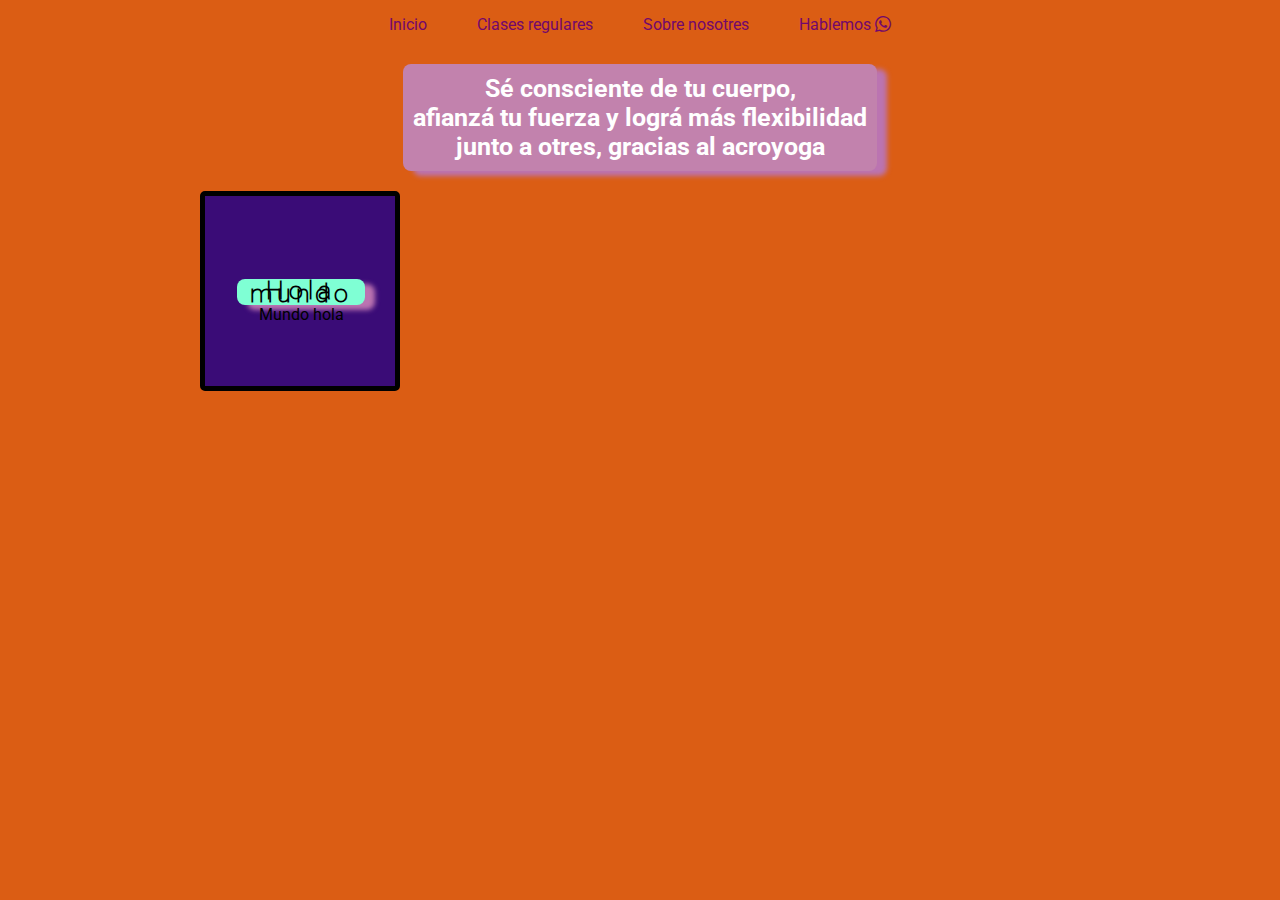
<file: index.html>
<!DOCTYPE html>
<html lang="en">
<head>
    <meta charset="UTF-8">
    <meta http-equiv="X-UA-Compatible" content="IE=edge">
    <meta name="viewport" content="width=header, initial-scale=1.0">
    <title>Document</title>
    <link rel="stylesheet" href="https://cdn.jsdelivr.net/npm/bootstrap-icons@1.10.3/font/bootstrap-icons.css">
    <link rel="stylesheet" href="./css/style.css">
</head>
<body>
 <header>
    <nav>
        <a href="">Inicio</a>
        <a href="">Clases regulares</a>
        <a href="">Sobre nosotres</a>
        <a href="">Hablemos <i class="bi bi-whatsapp"></i></a>
    </nav>
    <h2>Sé consciente de tu cuerpo,<br>
        afianzá tu fuerza y lográ más flexibilidad<br> junto a otres,
        gracias al acroyoga
        </h2>
 </header>
 <main>
    <div class="caja">
        <h2>Hola mundo</h2>
        <p>Mundo hola</p>
    </div>

 </main>   
</body>
</html>
</file>
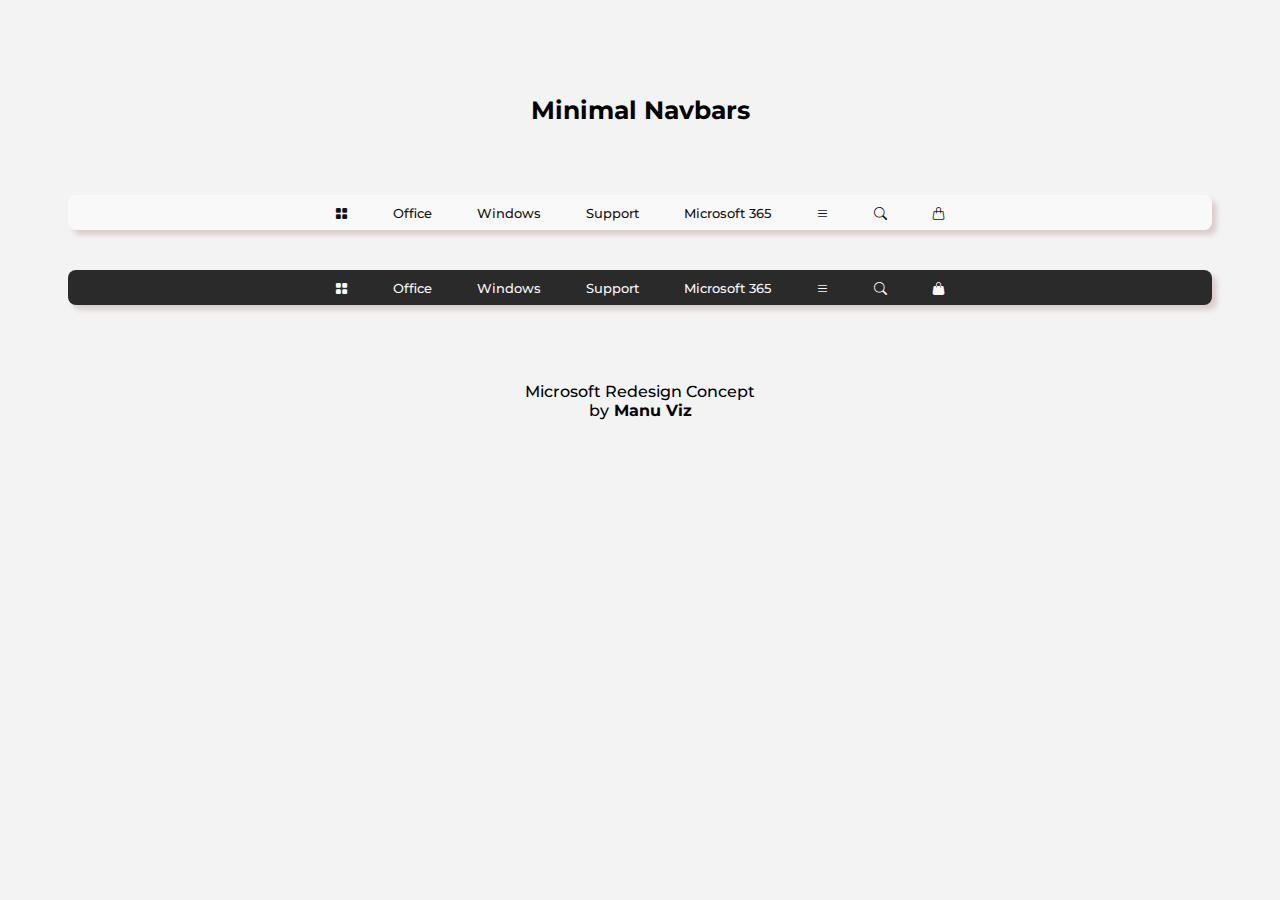
<file: Tarea/index.html>
<!DOCTYPE html>
<html lang="en">
<head>
    <meta charset="UTF-8">
    <meta http-equiv="X-UA-Compatible" content="IE=edge">
    <meta name="viewport" content="width=device-width, initial-scale=1.0">
    <title>Tarea Clase 3</title>
    <link rel="stylesheet" href="https://cdn.jsdelivr.net/npm/bootstrap-icons@1.10.3/font/bootstrap-icons.css">
    <link rel="stylesheet" href="./CSS TAREA/style.css">
</head>
<body>
    <h2>Minimal Navbars</h2>

    <header>
        <div class="navbarwhite">
        <nav>
            <a href=""><i class="bi bi-grid-fill"></i></a>
            <a href="">Office</a>
            <a href="">Windows</a>
            <a href="">Support</a>
            <a href="">Microsoft 365</a>
            <a href=""><i class="bi bi-list"></i></a>
            <a href=""><i class="bi bi-search"></i></a>
            <a href=""><i class="bi bi-handbag"></i></a>
        </nav>
        </div>
        <nav class="navbarblack">
            <a href=""><i class="bi bi-grid-fill"></i></a>
            <a href="">Office</a>
            <a href="">Windows</a>
            <a href="">Support</a>
            <a href="">Microsoft 365</a>
            <a href=""><i class="bi bi-list"></i></a>
            <a href=""><i class="bi bi-search"></i></a>
            <a><i class="bi bi-handbag-fill"></i></a>
        </nav>
     </header>
     <main>
        
     </main>
<br>
<br>
<br>
     <footer>
        <p>Microsoft Redesign Concept
            <br>by<span style="font-weight: bold;";> Manu Viz</span></p>
     </footer>
</body>
</html>
</file>
<file: css/style.css>
@import url('https://fonts.googleapis.com/css2?family=Roboto&display=swap');


*{
    font-family: 'Roboto', sans-serif;
    box-sizing: border-box;
    margin: 0px;
    padding: 0px;
}


body{
    background-color: rgb(219, 93, 20);
}

h2{
    display: flex;
    color: white;
    background-color: rgb(194, 130, 173);
    font-size: 25px;
    margin-top: 30px;
    margin-left: 25px;
    margin-right: 25px;
    text-align: center;
    padding: 10px;
    border-radius: 8px;
    box-shadow: 10px 5px 5px rgb(187, 116, 177);
}

a{
    color: rgb(114, 7, 109);
    text-decoration: none;  
    margin-top: 15px;  
}

header{
    display: flex;
    flex-direction: column;
    align-items: center;
    justify-content: space-between;

}

nav{
    display: flex;
    gap: 50px;
}

.caja{
    width: 200px;
    height: 200px;
    background-color: rgb(58, 12, 119);
    border: 5px black solid;
    border-radius: 5px;
    padding: 10px;
    padding-top: 50px;
    padding: 10px 5px 20px 7px;
    /*va en sentido horario*/
    margin: 20px 200px 20px 200px;
    text-align: center;
    display: flex;
    align-items: center;
    justify-content: center;
    flex-direction: column;


}

.caja h2{
    color: transparent;
    background-color: aquamarine;
    font-weight: 100;
    -webkit-text-stroke: 1px black;
    line-height: 3px;
    letter-spacing: 5px;
    word-spacing: 10px;
    text-decoration: none;
}
</file>
<file: Tarea/CSS TAREA/style.css>
@import url('https://fonts.googleapis.com/css2?family=Montserrat:wght@300;400;500&family=Roboto&display=swap');

*{
    font-family: 'Montserrat', sans-serif;
    box-sizing: border-box;
    /* para que los bordes no excedan el tamaño de los elementos*/
    margin: 0px;
    padding: 0px;
}

body{
    background-color: rgba(243,243,243,255);
    padding: 5vh 3vw;
}

h2{
    display: flex;
    color rgba(16,16,16,255);
    font-size: 25px;
    display: flex;
    flex-direction: row;
    align-content: center;
    text-align: center;
    align-items: baseline;
    justify-content: center;
    margin-top: 50px;
    margin-bottom: 50px;
}

a{
    color: rgb(19, 18, 18);
    text-decoration: none;
    text-align: center;
    text-align-last: center;
    align-items: center;
}

header{
    display: flex;
    flex-direction: column;
    align-items: center;
    justify-content: space-between;
    align-content: center;
}

nav{
    display: flex;
    gap: 45px;
    flex-direction: row;
    align-content: center;
    text-align: center;
    align-items: baseline;
    justify-content: center;
}


.navbarwhite{
    font-weight: 500;
    font-size: small;
    width: 95%;
    height: 35px;
    background-color:rgba(249,249,249,255);
    border: 0,5px rgb (238, 238, 238);
    border-radius: 8px;
    padding: 10px;
    margin: 20px 20px 20px 20px;
    display: flex;
    text-align: center;
    align-items: baseline;
    justify-content: center;
    flex-direction: row;
    box-shadow: 5px 5px 5px rgb(221, 206, 206);
}

.navbarblack{
    font-weight: 500;
    font-size: small;
    width: 95%;
    height: 35px;
    background-color: rgb(42, 42, 42);
    border: 0,5px rgb (238, 238, 238);
    border-radius: 8px;
    padding: 10px;
    margin: 20px 20px 20px 20px;
    display: flex;
    text-align: center;
    align-items: baseline;
    justify-content: center;
    flex-direction: row;
    box-shadow: 5px 5px 5px rgb(221, 206, 206)
}

.navbarblack a{
    color: rgb(249,249,249);
}

footer{
    display: flex;
    flex-direction: row;
    align-content: center;
    text-align: center;
    align-items: center;
    justify-content: center;
    font-family: 'Montserrat', sans-serif;
    font-weight: 500;
}
</file>
